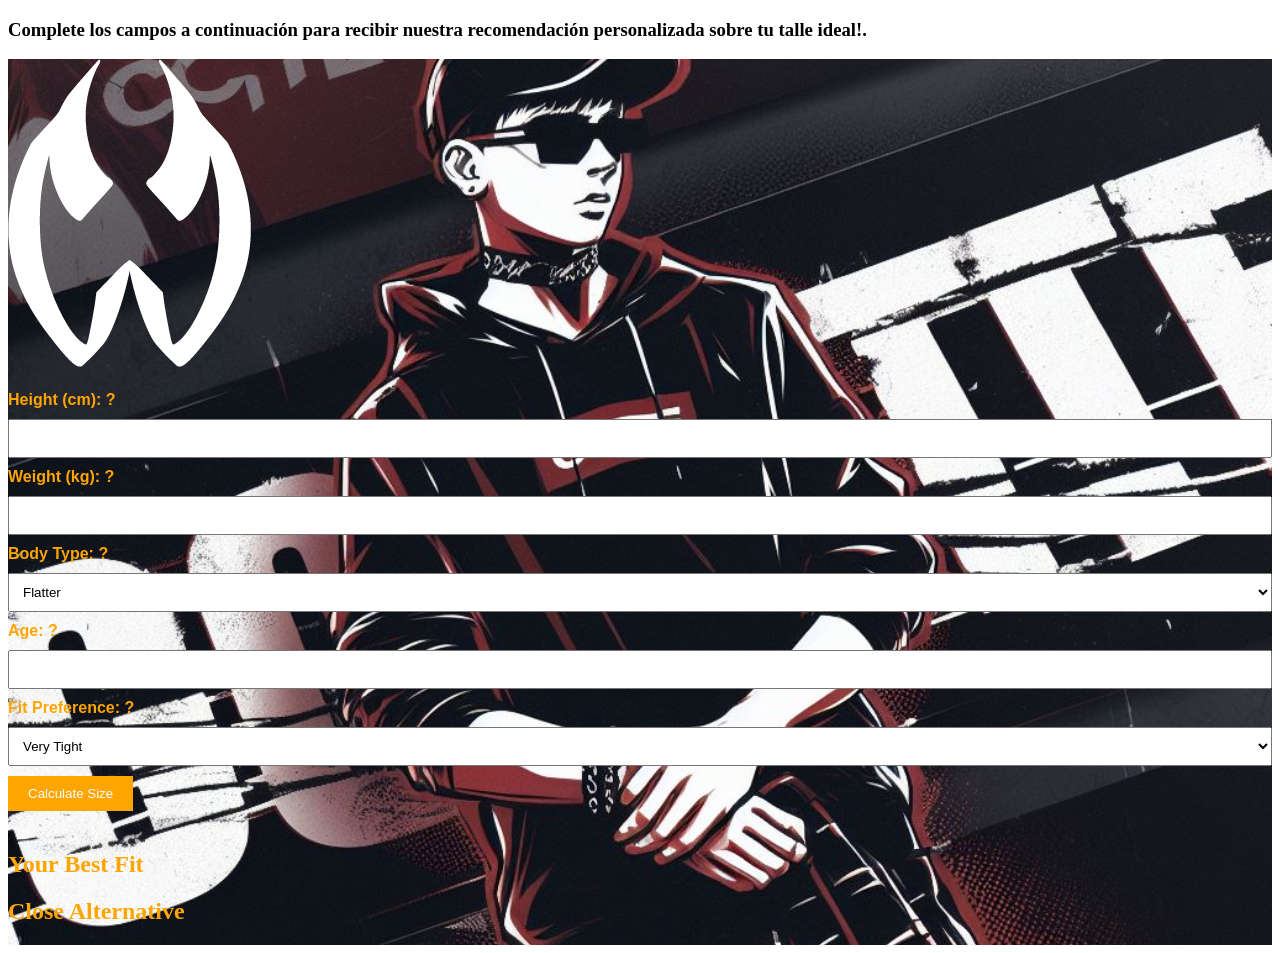
<file: index.html>
<!DOCTYPE html>
<html lang="en">
<head>
    <meta charset="UTF-8">
    <title>Clothing Size Calculator</title>
    <link rel="stylesheet" href="styles.css">
</head>
<body>

 <div id="calculator">
        <h3>Complete los campos a continuación para recibir nuestra recomendación personalizada sobre tu talle ideal!.</h3> 
        
        <div id="calculator-content" class="clearfix">
            <!-- Placeholder for changeable product image -->
            <div id="product-image">
                <img src="alas en blanco.png" alt="Alas en Blanco">
            </div>

        <!-- Inputs for calculator -->
        <!-- Inputs for calculator -->
<form id="size-form">
    <label for="height">Height (cm): <span title="Enter your height in centimeters">?</span></label>
    <input type="number" id="height" name="height"><br>

    <label for="weight">Weight (kg): <span title="Enter your weight in kilograms">?</span></label>
    <input type="number" id="weight" name="weight"><br>

    <label for="body-type">Body Type: <span title="Select your body type">?</span></label>
    <select id="body-type" name="body-type">
        <option value="flatter">Flatter</option>
        <option value="average">Average</option>
        <option value="rounder">Rounder</option>
    </select><br>

    <label for="age">Age: <span title="Enter your age">?</span></label>
    <input type="number" id="age" name="age"><br>

    <label for="fit-preference">Fit Preference: <span title="Select your fit preference">?</span></label>
    <select id="fit-preference" name="fit-preference">
        <option value="very-tight">Very Tight</option>
        <option value="tight">Tight</option>
        <option value="average">Average</option>
        <option value="loose">Loose</option>
        <option value="very-loose">Very Loose</option>
    </select><br>

    <input type="submit" value="Calculate Size">
</form>
        <!-- Placeholder for size recommendation -->
        <div id="size-recommendation">
            <h2>Your Best Fit</h2>
            <p id="best-fit"></p>
            <h2>Close Alternative</h2>
            <p id="close-fit"></p>
        </div>
    </div>

    <script src="script.js"></script>
</body>
</html>
</file>
<file: styles.css>
/* General styling for the calculator */
#calculator-content {
    width: 100%;
    height: auto;
    background-image: url('cotte background.jpg');
    background-size: cover;
    background-repeat: no-repeat;
    background-position: center;
    background-color: white;
    color: black;
}

.clearfix::after {
    content: "";
    clear: both;
    display: table;
}

/* Styling for the product image */
#product-image img {
    max-width: 100%;
    height: auto;
}

/* Styling for the form */
#size-form {
    margin-top: 20px;
    font-family: 'Arial', sans-serif;
}

label {
    font-weight: bold;
    margin-right: 10px;
    color: orange;
}

input[type="number"],
select {
    width: 100%;
    padding: 10px;
    margin: 10px 0;
    box-sizing: border-box;
}

input[type="submit"] {
    background-color: orange;
    color: white;
    padding: 10px 20px;
    border: none;
    cursor: pointer;
}

input[type="submit"]:hover {
    background-color: darkorange;
}

/* Styling for the size recommendation */
#size-recommendation h2 {
    color: orange;
}

#size-recommendation {
    margin-top: 40px;
}

#best-fit,
#close-fit {
    font-size: 18px;
    font-weight: bold;
    color: orange;
}
/* ... Your existing CSS ... */

/* Add this for animations */
@keyframes fadeIn {
  from {
    opacity: 0;
  }
  to {
    opacity: 1;
  }
}

#best-fit, #close-fit {
  animation: fadeIn 1s ease-in-out;
}

/* Add this for tooltips */
.tooltip {
  display: inline;
  position: relative;
  cursor: help;
}

.tooltip:hover:after {
  content: attr(title);
  position: absolute;
  bottom: -20px;
  left: 50%;
  transform: translateX(-50%);
  background: orange;
  color: white;
  padding: 5px;
  border-radius: 5px;
  width: 200px;
  text-align: center;
}
</file>
